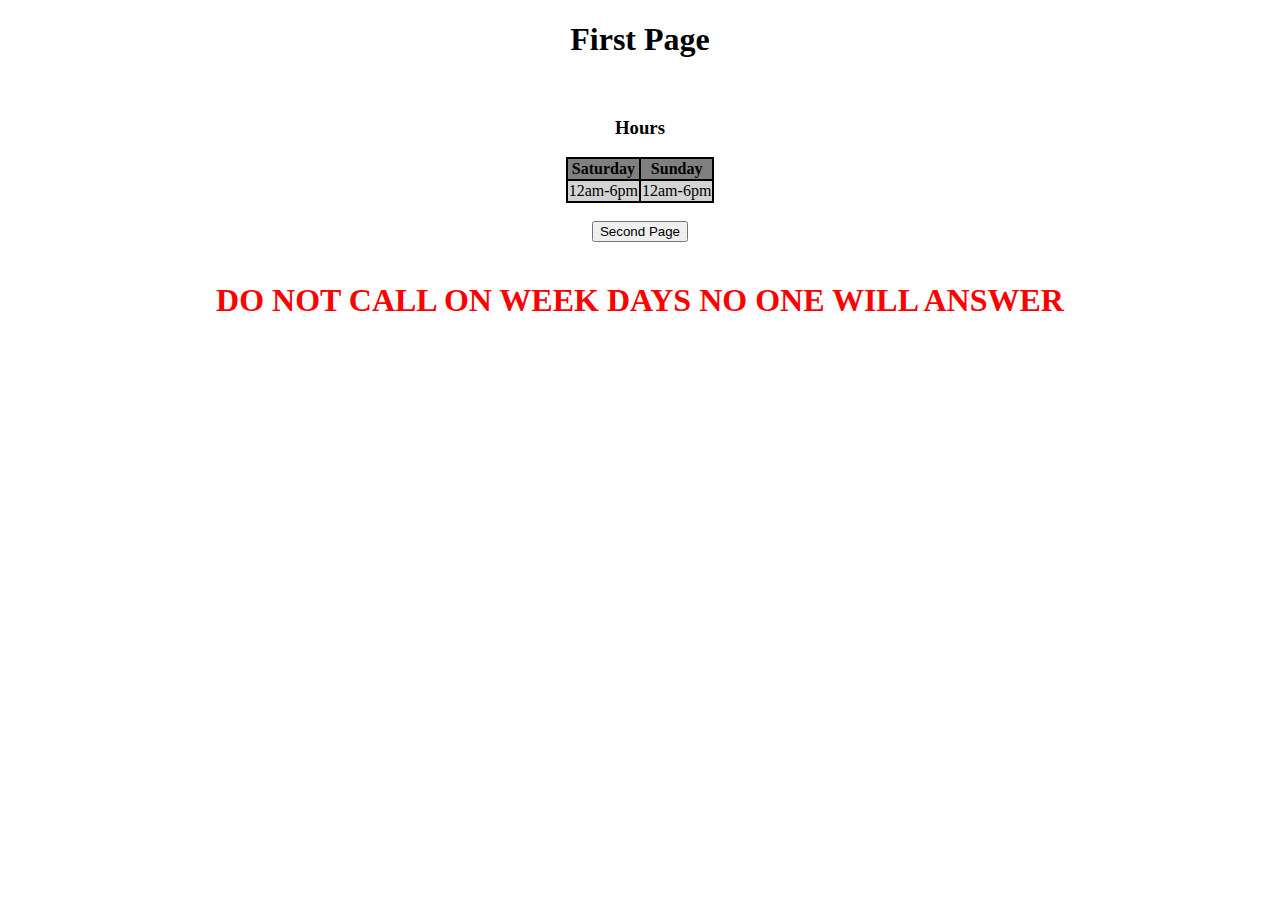
<file: Website/index.html>
<!DOCTYPE html>

<html>
    <head>
        <link rel="stylesheet" href="app.css"/>
        <title>GB</title>
        <meta charset="UTF-8">
        <meta name="description" content="Free HTML tutorial for beginners">
        <meta name="keywords" content="HTML, tutorial, beginners">
        <meta name="author" content="Bro Code">
        <meta name="viewport" content="width=device-width, initial-scale=1.0">
        <meta http-equiv="refresh" content="120">
    </head>
    <body>
        <div>
            <h1>First Page</h1>

            
            <br>

            <div class="container" align="center">
                <h3>Hours</h3>
                <table bgcolor="black" class="box">
                    <tr bgcolor="grey">
                        <th>Saturday</th>
                        <th>Sunday</th>
                    </tr>
                    <tr bgcolor="lightgrey">
                        <td>12am-6pm</td>
                        <td>12am-6pm</td>
                    </tr>
                </table>
            </div>
            

            <br>

            <a href="second_page.html">
                <button >Second Page</button>
            </a>   
        </div>
        <br>
        <h1 class="warning">DO NOT CALL ON WEEK DAYS NO ONE WILL ANSWER</h1>
        
    </body>
</html>
</file>
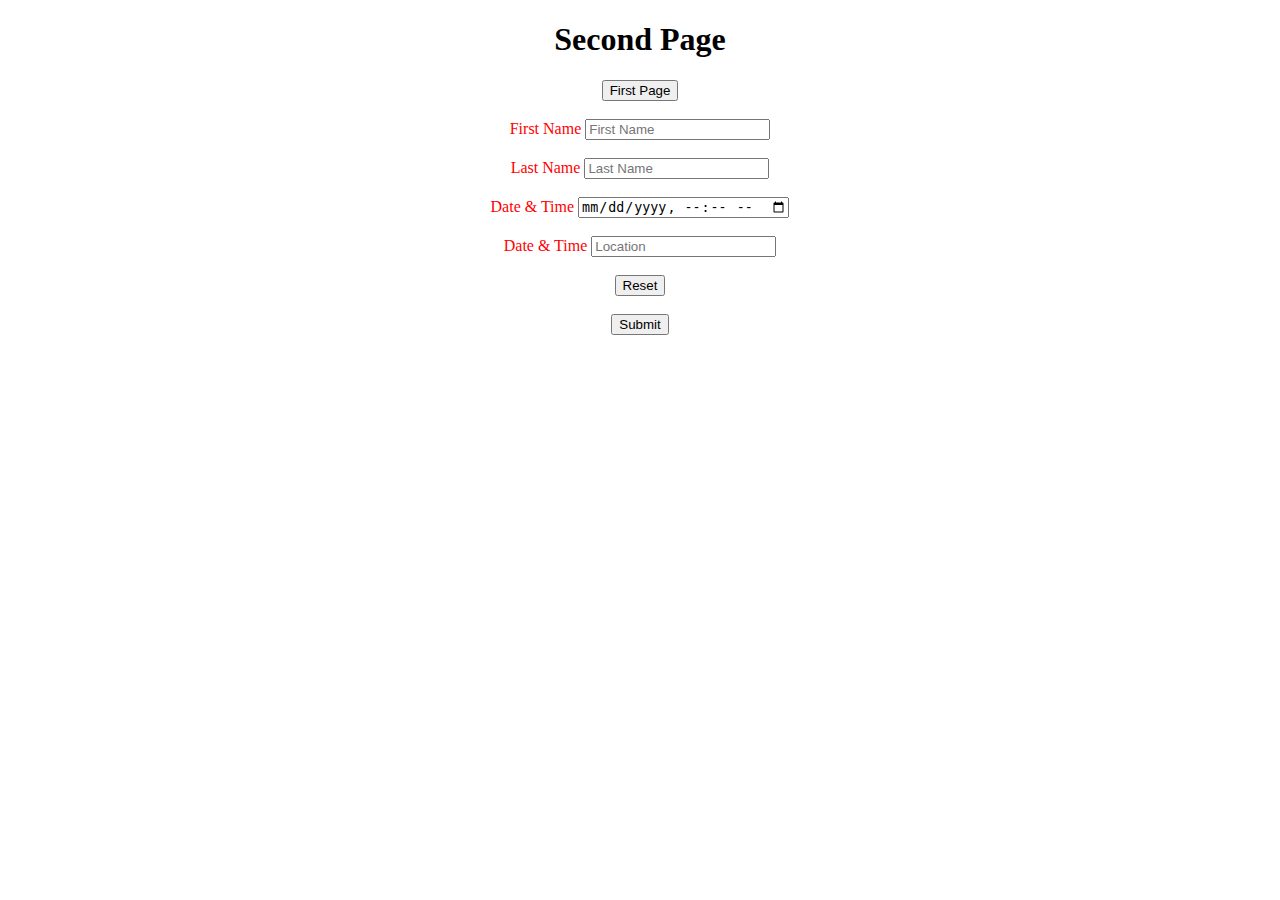
<file: Website/second_page.html>
<!DOCTYPE html>

<html>
    <head>
        <link rel="stylesheet" href="app.css"/>
        <title>GB</title>
        <meta charset="UTF-8">
        <meta name="description" content="Free HTML tutorial for beginners">
        <meta name="keywords" content="HTML, tutorial, beginners">
        <meta name="author" content="Bro Code">
        <meta name="viewport" content="width=device-width, initial-scale=1.0">
        <meta http-equiv="refresh" content="120">
    </head>
    <body>
        <div>
            <h1>Second Page</h1>
            <a href="index.html">
                <button >First Page</button>
            </a>  
        </div>
        
        <br>

        <div>
            <form action="test.txt" method="POST">

                <div>
                    <label for="fname">First Name</label>
                        <input type="text" id="fname" name="fname" placeholder="First Name" required>
                </div>

                <br>

                <div>    
                    <label for="lname">Last Name</label>
                        <input type="text" id="lname" name="lname" placeholder="Last Name" required>
                </div>

                <br>

                <div>    
                    <label for="Day/Time">Date & Time</label>
                        <input type="datetime-local" id="Day/Time" name="Day/Time" placeholder="Date/Time" required>
                </div>

                <br>

                <div>    
                    <label for="Location">Date & Time</label>
                        <input type="text" id="Location" name="Location" placeholder="Location" required>
                </div>

                <br>

                <div>
                   <input type="reset"> 
                </div>

                <br>

                <div>
                   <input type="submit"> 
                </div>
                
            </form>
        </div>
    </body>
</html>
</file>
<file: Website/app.css>
body {
    text-align: center;
    margin: 0;
    padding: 0;
    image-rendering: auto;
}
label {
    color:red;
    font-family:fantasy;
}
.warning {
    color:red;
}
</file>
